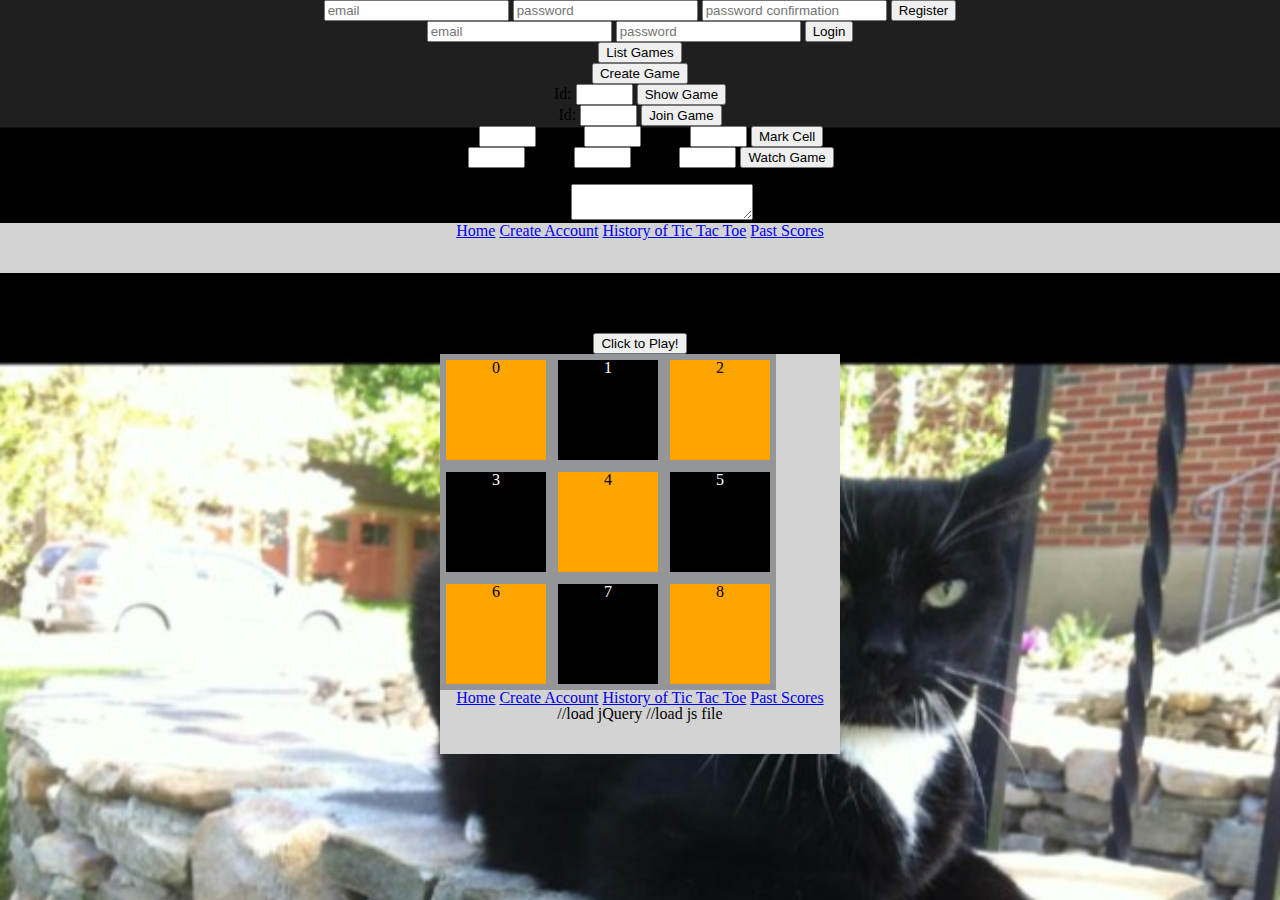
<file: index.html>
<!DOCTYPE html>
<html>
<head>
  <title>TicTocToe</title>
  <link rel="stylesheet" type="text/css" href="reset.css">
  <link rel="stylesheet" type="text/css" href="style.css">

  <!-- add in subscripts here -->
  <!-- <script src="/javascripts/application.js" ></script> -->

</head>
<body>
<!-- Antony's code -->

<!--End of Antony's code-->

 <form id="register">
    <input name="email" type="text" placeholder="email">
    <input name="password" type="password" placeholder="password">
    <input name="password_confirmation" type="password" placeholder="password confirmation">
    <input name="register" type="submit" value="Register">
  </form>
  <form id="login">
    <input name="email" type="text" placeholder="email">
    <input name="password" type="password" placeholder="password">
    <input name="login" type="submit" value="Login">
  </form>
  <form id="list-games">
    <input name="list-games" type="submit" value="List Games">
    <input class="token" name="token" type="hidden">
  </form>
  <form id="create-game">
    <input name="create-game" type="submit" value="Create Game">
    <input class="token" name="token" type="hidden">
  </form>
  <form id="show-game">
    <label for="show-id">Id:</label>
    <input id="show-id" type="text" size="4">
    <input name="show-game" type="submit" value="Show Game">
    <input class="token" name="token" type="hidden">
 </form>
  <form id="join-game">
    <label for="join-id">Id:</label>
    <input id="join-id" type="text" size="4">
    <input name="join-game" type="submit" value="Join Game">
    <input class="token" name="token" type="hidden">
 </form>
 <form id="mark-cell">
    <label for="mark-id">Id:</label>
    <input id="mark-id" type="text" size="4">
    <label for="mark-index">Index:</label>
    <input name="index" id="mark-index" type="text" size="4">
    <label for="mark-value">Value:</label>
    <input name="value" id="mark-value" type="text" size="4">
    <input name="mark-cell" type="submit" value="Mark Cell">
    <input class="token" name="token" type="hidden">
  </form>
  <form id="watch-game">
    <label for="watch-id">Id:</label>
    <input id="watch-id" type="text" size="4">
    <label for="watch-index">Index:</label>
    <input name="index" id="watch-index" type="text" size="4">
    <label for="watch-value">Value:</label>
    <input name="value" id="watch-value" type="text" size="4">
    <input name="watch-game" type="submit" value="Watch Game">
    <input class="token" name="token" type="hidden">
  </form>
  <br>
  <label for="result">Result</label>
  <textarea id="result"></textarea>


<header>
    <nav>
    <!-- CREATED FILES FOR EACH OF THESE PAGES>
    <! In case I can add this extra funcitonality later> -->
        <a href="index.html">Home</a>
        <a href="create_account.html">Create Account</a>
        <a href="history_of_the_game.html">History of Tic Tac Toe</a>
        <a href="past_scores.html">Past Scores</a>
    </nav>
  </header>


  <h1> TIC TAC TOE </h1>

  <button id="main-button" name="button"></button>

  <div id='board' class="grid">

    <div class="row">

      <div data-square="0" class="square even_square">
        0
      </div>

      <div data-square="1" class="square odd_square">
        1
      </div>

      <div data-square="2" class="square even_square">
        2
      </div>

    </div>


    <div class="row">

      <div data-square="3" class="square odd_square clear">
        3
      </div>
      <div data-square="4" class="square  even_square">
        4
      </div>
      <div data-square="5" class="square odd_square">
        5
      </div>

    </div>



    <div class="row">

      <div data-square="6" class="square even_square clear">
        6
      </div>
      <div data-square="7" class="square odd_square">
        7
      </div>
      <div data-square="8" class="square even_square">
        8
      <div>

    </div>

</div>


<!-- <input type="email" placeholder="Your email">
<input type="submit"> -->
<footer>
  <nav class="clear">
      <a href="index.html">Home</a>
      <a href="create_account.html">Create Account</a>
      <a href="history_of_the_game.html">History of Tic Tac Toe</a>
      <a href="past_scores.html">Past Scores</a>
  </nav>
</footer>

<!--
<! TO DO LIST:>

<! Change button status: Start Play/X Move/ O Move/X Wins!/O WIns!>
<!      "<button onclick="displayResult()">
 -->

<!-- <button>Change text</button> -->

<!-- to comment out, select line, and command+/. this is a toggle -->

//load jQuery
<script type="text/javascript" src='jquery.js'></script>

//load js file
<script type="text/javascript" src='ajax.js'></script>

<script type="text/javascript" src='tictt.js'></script>
</body>
</html>
</file>
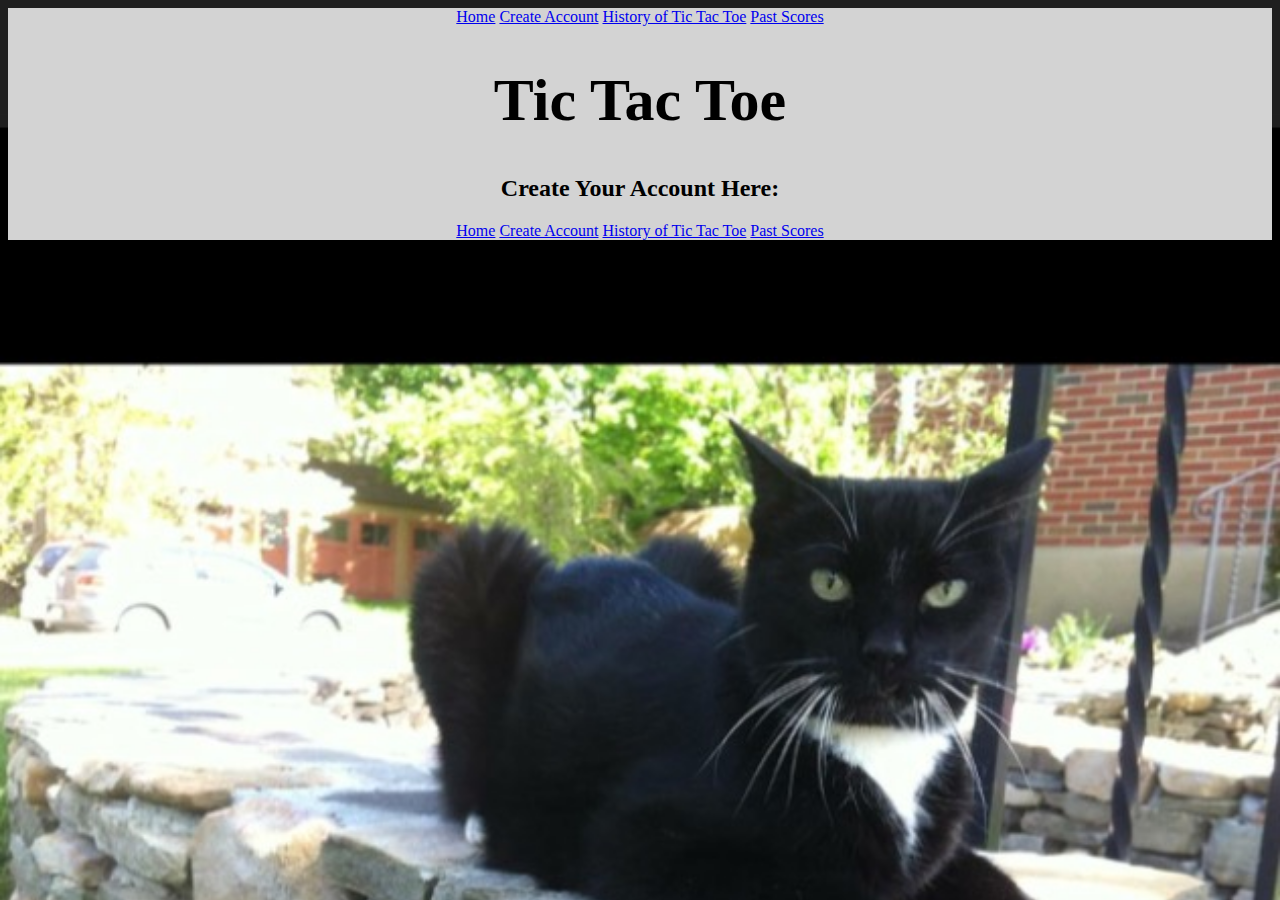
<file: create_account.html>
<! COMMENTS HERE>
<!DOCTYPE html>
<html>
<head>
<link rel="stylesheet" type="text/css" href="style.css">

<header>

  <title>TicTocToe</title>

  <nav>
  <! MUST CREATE FILES FOR EACH OF THESE PAGES>
      <a href="index.html">Home</a>
      <a href="create_account.html">Create Account</a>
      <a href="history_of_the_game.html">History of Tic Tac Toe</a>
      <a href="past_scores.html">Past Scores</a>
  </nav>

</head>

<h1> Tic Tac Toe </h1>

<h2> Create Your Account Here:</h2>

<body>

<div>
</div>

</body

<p></p>


  <nav>
      <a href="index.html">Home</a>
      <a href="create_account.html">Create Account</a>
      <a href="history_of_the_game.html">History of Tic Tac Toe</a>
      <a href="past_scores.html">Past Scores</a>
  </nav>

</body>
</html>
</file>
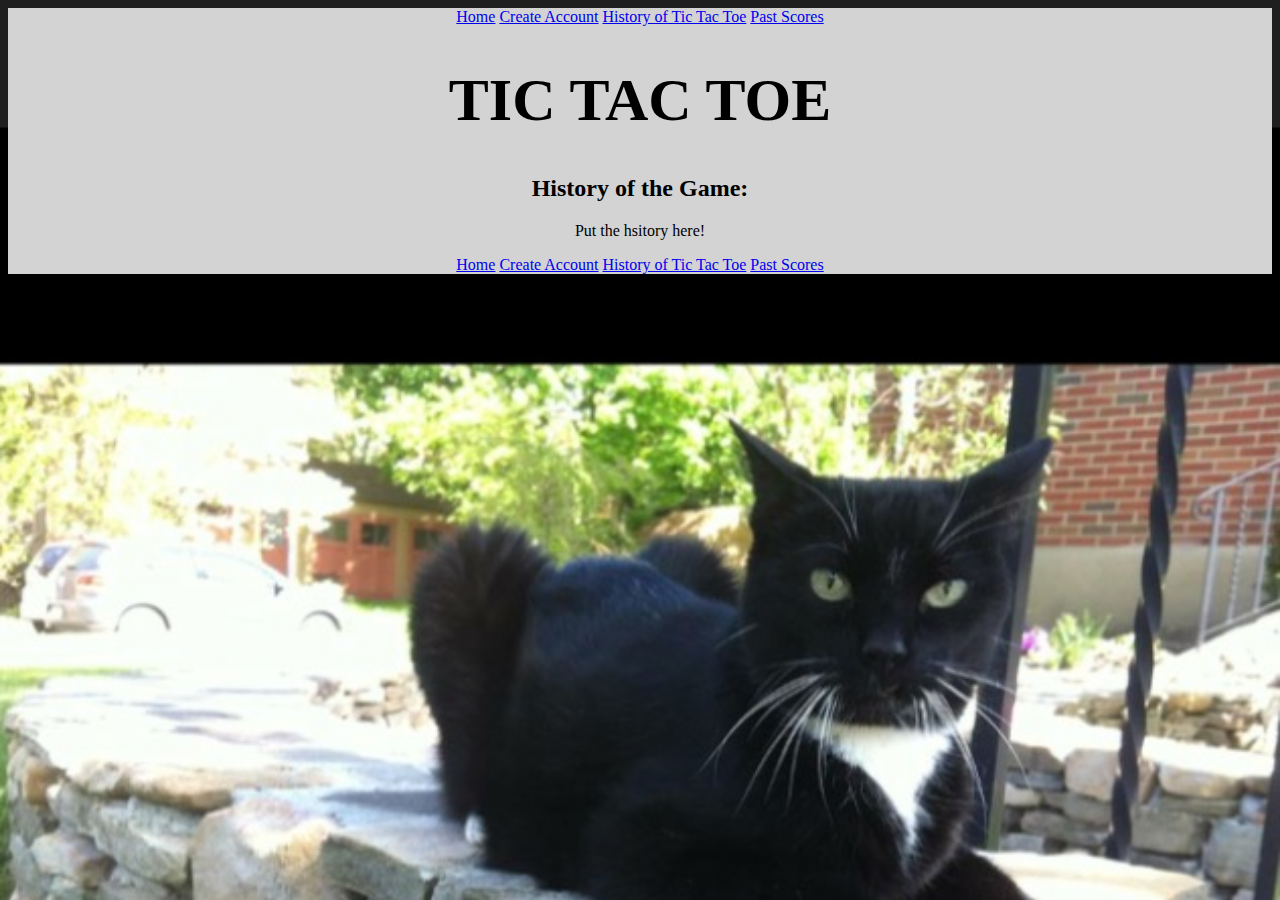
<file: history_of_the_game.html>
<! COMMENTS HERE>
<!DOCTYPE html>
<html>
<head>
<link rel="stylesheet" type="text/css" href="style.css">

<header>

  <title>TicTocToe</title>

  <nav>
  <! MUST CREATE FILES FOR EACH OF THESE PAGES>
      <a href="index.html">Home</a>
      <a href="create_account.html">Create Account</a>
      <a href="history_of_the_game.html">History of Tic Tac Toe</a>
      <a href="past_scores.html">Past Scores</a>
  </nav>

</head>

<h1> TIC TAC TOE </h1>

<h2> History of the Game:</h2>

<p> Put the hsitory here!</p>

<body>

<div>
</div>

</body

<p></p>


  <nav>
      <a href="index.html">Home</a>
      <a href="create_account.html">Create Account</a>
      <a href="history_of_the_game.html">History of Tic Tac Toe</a>
      <a href="past_scores.html">Past Scores</a>
  </nav>

</body>
</html>
</file>
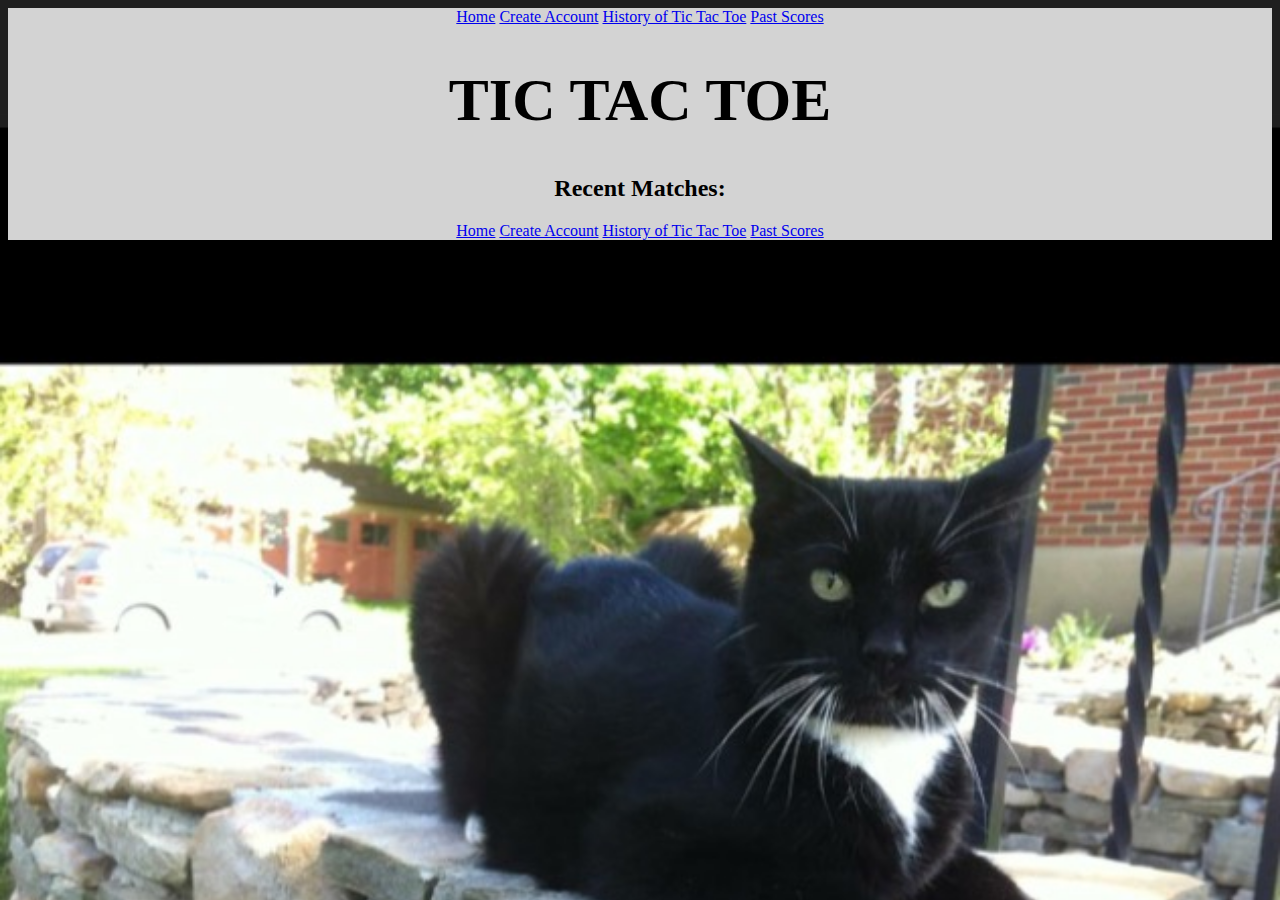
<file: past_scores.html>
<! COMMENTS HERE>
<!DOCTYPE html>
<html>
<head>
<link rel="stylesheet" type="text/css" href="style.css">

<header>

  <title>TicTocToe</title>

  <nav>
  <! MUST CREATE FILES FOR EACH OF THESE PAGES>
      <a href="index.html">Home</a>
      <a href="create_account.html">Create Account</a>
      <a href="history_of_the_game.html">History of Tic Tac Toe</a>
      <a href="past_scores.html">Past Scores</a>
  </nav>

</head>

<h1> TIC TAC TOE </h1>

<h2> Recent Matches:</h2>

<body>

<div>
</div>

</body

<p></p>


  <nav>
      <a href="index.html">Home</a>
      <a href="create_account.html">Create Account</a>
      <a href="history_of_the_game.html">History of Tic Tac Toe</a>
      <a href="past_scores.html">Past Scores</a>
  </nav>

</body>
</html>
</file>
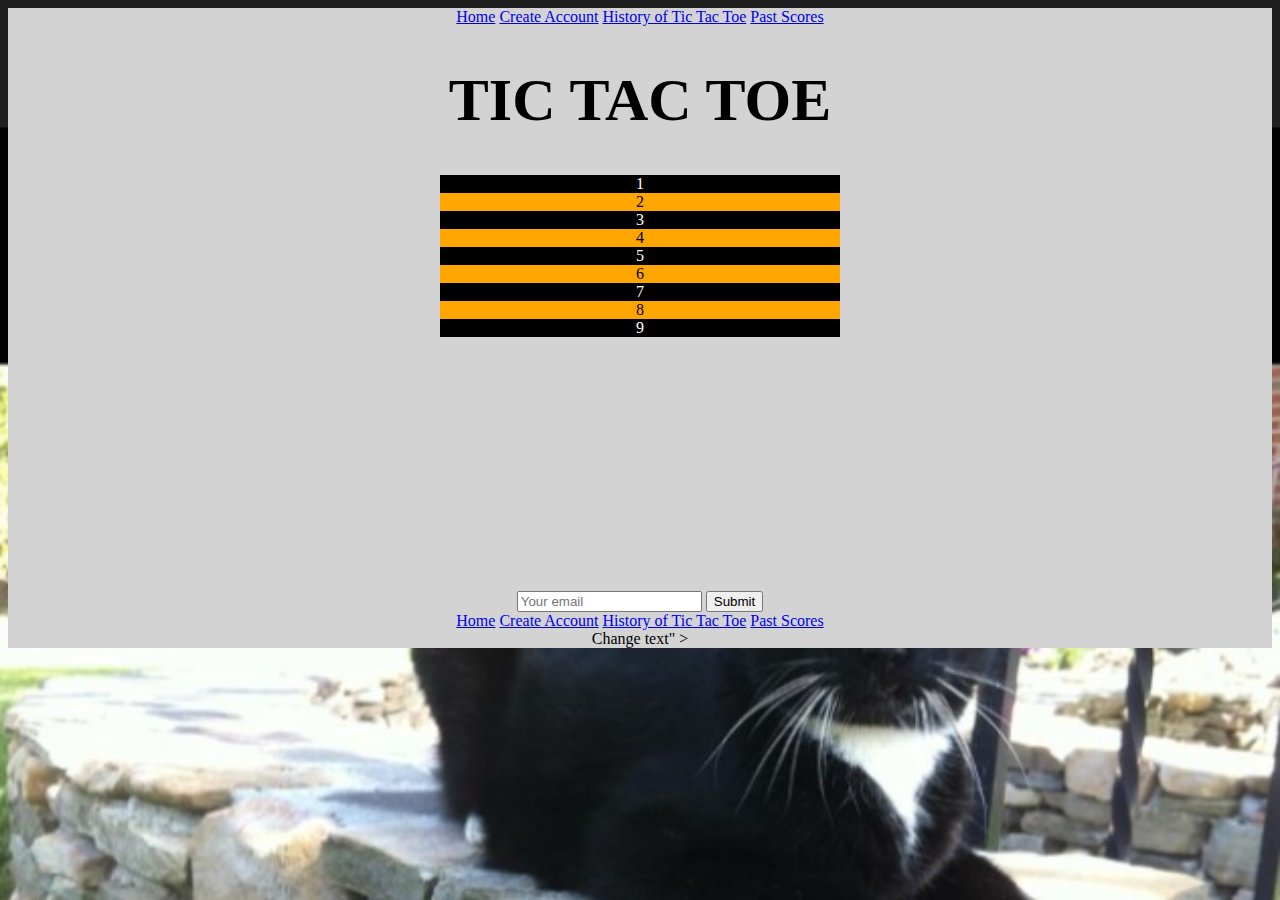
<file: project.html>
<! COMMENTS HERE>
<!DOCTYPE html>
<html>
<head>
<link rel="stylesheet" type="text/css" href="style.css">

<header>

  <title>TicTocToe</title>

  <nav>
  <! MUST CREATE FILES FOR EACH OF THESE PAGES>
      <a href="index.html">Home</a>
      <a href="create_account.html">Create Account</a>
      <a href="history_of_the_game.html">History of Tic Tac Toe</a>
      <a href="past_scores.html">Past Scores</a>
  </nav>

</head>

<h1> TIC TAC TOE </h1>

<body>

<div class="grid">

    <section>
          <div class="row1">

            <div id = 1, class="odd_square">
              1
            </div>

            <div class="even_square">
              2
            </div>

            <div class="odd_square">
              3
            </div>

          </div>

    </section>

    <section>

          <div class="row2">

            <div class="even_square">
              4
            </div>
            <div class="odd_square">
              5
            </div>
            <div class="even_square">
              6
            </div>

          </div>

    </section>

    <section>

          <div class="row3">

            <div class="odd_square">
              7
            </div>
            <div class="even_square">
              8
            </div>
            <div class="odd_square">
              9
            <div>

          </div>

    </section>

</div>
</body

</body


<p></p>
<input type="email" placeholder="Your email">
<input type="submit">

  <nav>
      <! DO I NEED TO RENAME THSI FILE TO index.html?>
      <a href="index.html">Home</a>
      <a href="create_account.html">Create Account</a>
      <a href="history_of_the_game.html">History of Tic Tac Toe</a>
      <a href="past_scores.html">Past Scores</a>
  </nav>

</body>
</html>

<! TO DO LIST:>

<! Change button status: Start Play/X Move/ O Move/X Wins!/O WIns!>
<!      "<button onclick="displayResult()">Change text</button>" >
</file>
<file: style.css>
/* COMMENTS HERE */

body {
      text-align: center;
      background-image: url(Arthur2.jpg);   z-index: 1;   background-size: cover;
  }

header {
  background-color: lightgray;
  min-height: 50px;
}

h1 {
  /*text-align: center;*/
  font-size: 60px;
  }

p {
    /*text-align: center;*/
  }

  .button{
    position: fixed;
    left: 130px;
    background-color: white;
    -moz-border-radius: 25px;
    -webkit-border-radius: 25px;
    border-radius:26px;
    color: black;
    font-family: Arial;
    font-size: 40px;
    text-decoration: none;
    cursor: pointer;
    border:none;
}

  .grid {
    background: white;
    height: 400px;
    width: 400px;
    background-color: lightgray;
    margin: 0 auto;
}
  .square {
    height: 100px;
    width: 100px;
    border: 6px solid #949599;
    float: left;
  }

  .clear {
    clear: both;
  }

  .odd_square {
    background: black;
    color: white;
  }
    /* May have to specify sides: border-top, border-right, border-bottom, and border-left.*/
    /*  or border-bottom-width: 12px;*/

    /* use this to round the corners on the 4 sqaures of the grid: border-radius: 5px;
    /*     four values will round the top-left, top-right, bottom-right, and bottom-left corners in that order.
    /*   Maybe box-sizing: border-box; */

  div.even_square {
    background: orange;
  }
</file>
